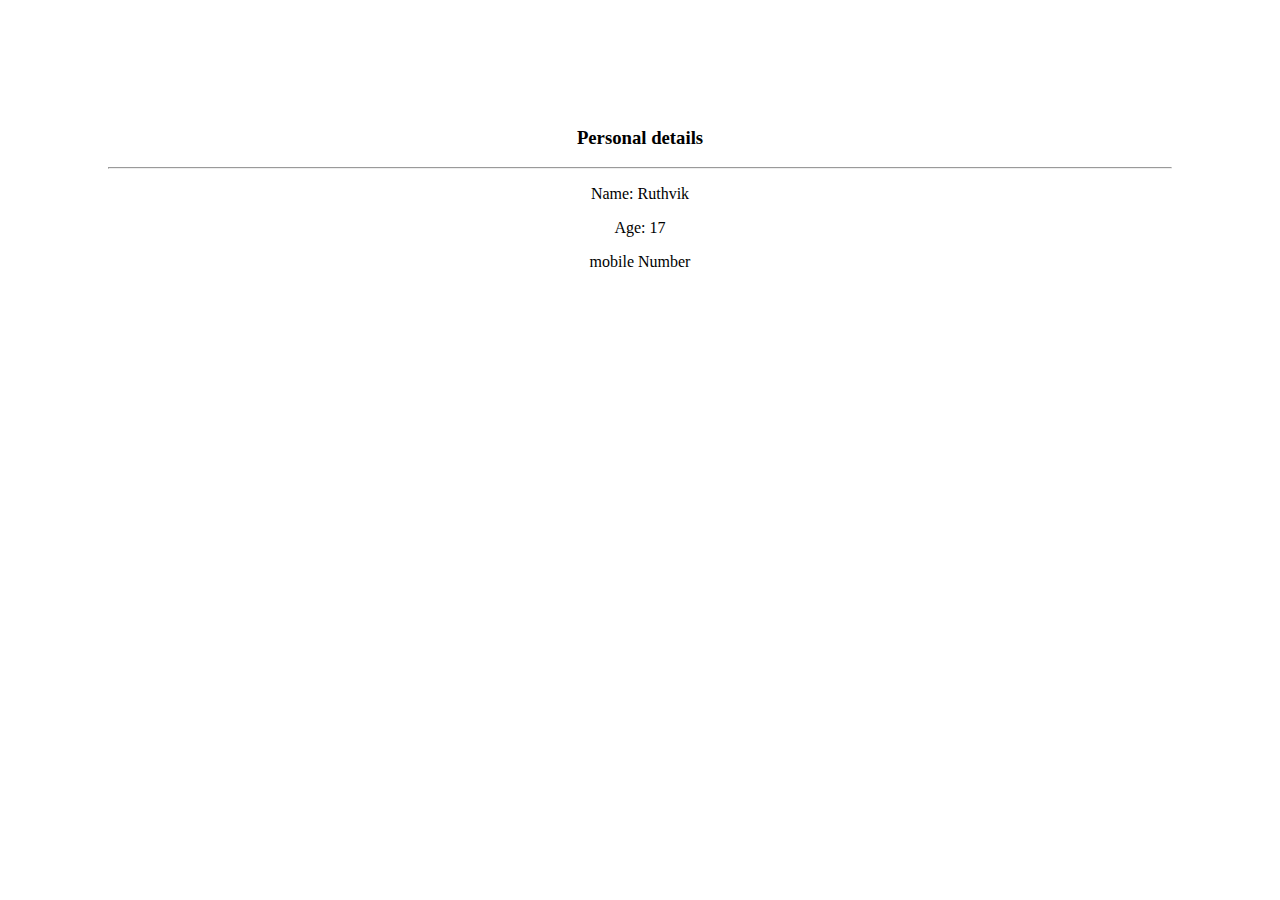
<file: redirect.html>
<!DOCTYPE html>
<html>
    <head>
        <title>Details</title>
        <style>
            body {
                background-color: white;
            }
            div.box {
                padding: 100px;
            }
            div.box:hover {
                border: none;
                box-shadow: 0 4px 6px 0 rgba(0, 0, 0, 0.19), 0 4px 12px, 0 rgba(0, 0, 0, 0.19);
            }
        </style>
    </head>
    <body>
        <center>
            <div class="box">
                <h3>Personal details</h3>
                <hr>
                <p>Name: Ruthvik</p>
                <p>Age: 17</p>
                <p>mobile Number</p>
            </div>
        </center>
    </body>
</html>
</file>
